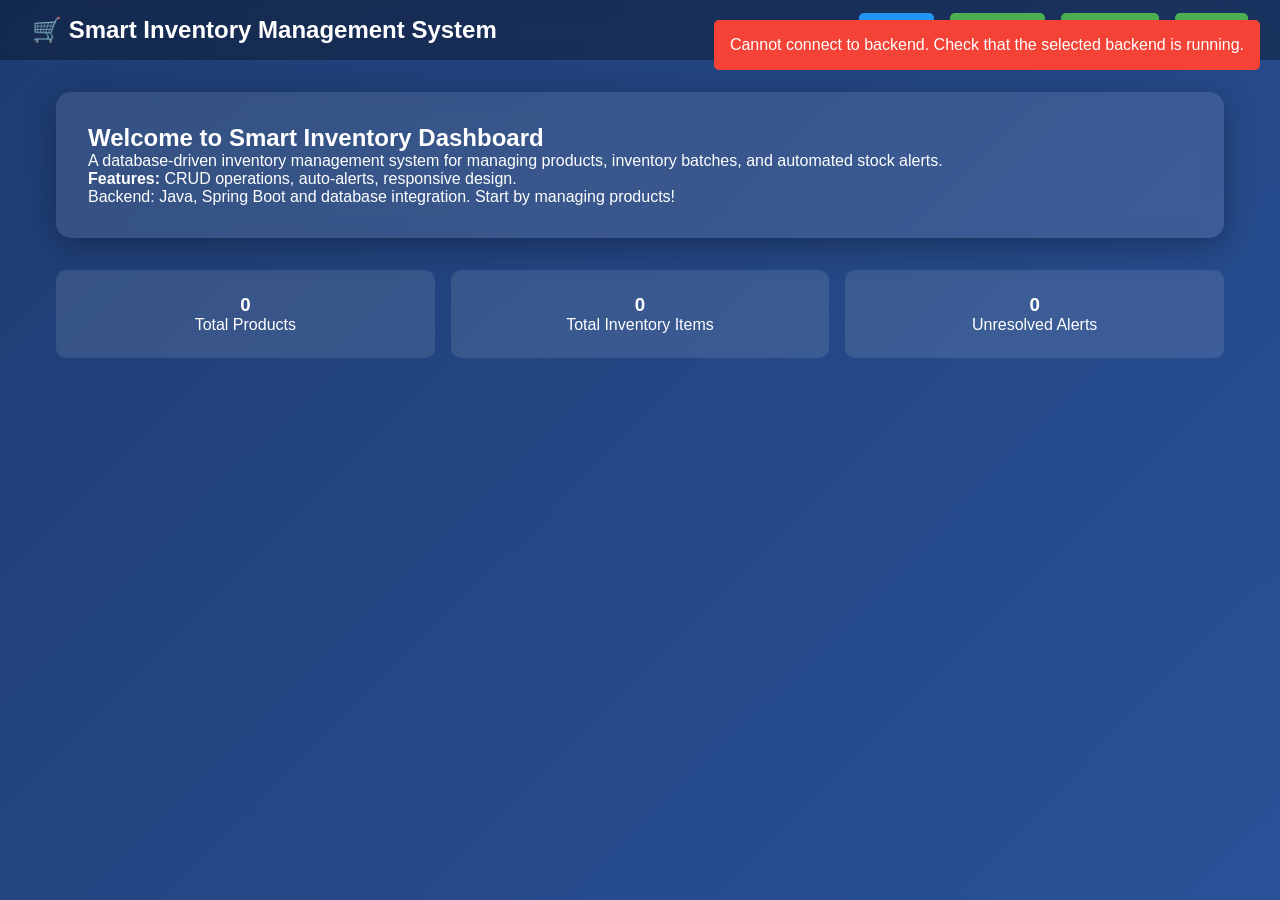
<file: frontend/index.html>
<!DOCTYPE html>
<html lang="en">
<head>
    <meta charset="UTF-8">
    <meta name="viewport" content="width=device-width, initial-scale=1.0">
    <title>Smart Inventory - Home</title>
    <link rel="stylesheet" href="style.css">
</head>
<body>
    <header>
        <nav class="navbar">
            <h1>🛒 Smart Inventory Management System</h1>
            <ul>
                <li><a href="index.html" class="active">Home</a></li>
                <li><a href="products.html">Products</a></li>
                <li><a href="inventory.html">Inventory</a></li>
                <li><a href="alerts.html">Alerts</a></li>
            </ul>
        </nav>
    </header>

    <div class="container">
        <div class="card">
            <h2>Welcome to Smart Inventory Dashboard</h2>

            <p>
                A database-driven inventory management system for managing
                products, inventory batches, and automated stock alerts.
            </p>

            <p>
                <strong>Features:</strong>
                CRUD operations, auto-alerts, responsive design.
            </p>

            <p>
                Backend: Java, Spring Boot and database integration.
                Start by managing products!
            </p>
        </div>

        <div class="stats">
            <div class="stat-card">
                <h3 id="productCount">0</h3>
                <p>Total Products</p>
            </div>

            <div class="stat-card">
                <h3 id="inventoryCount">0</h3>
                <p>Total Inventory Items</p>
            </div>

            <div class="stat-card">
                <h3 id="alertCount">0</h3>
                <p>Unresolved Alerts</p>
            </div>
        </div>
    </div>

    <!-- Load JavaScript dependencies in order -->
    <script src="api.js"></script>
    <script src="main.js"></script>

    <!-- Home Page Initialization -->
    <script>
        highlightNav('index');
        requestNotificationPermission();
    </script>

</body>
</html>
</file>
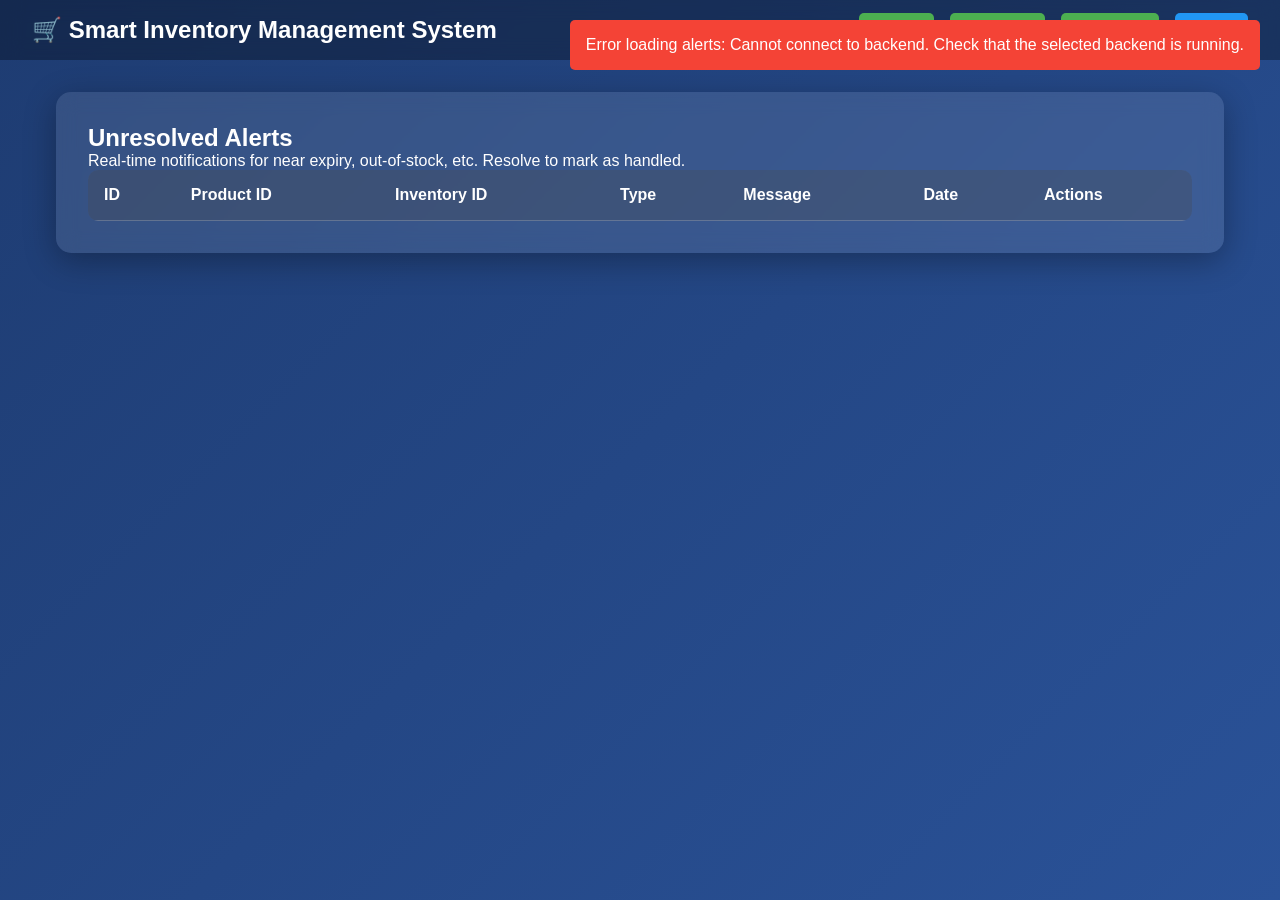
<file: frontend/alerts.html>
<!DOCTYPE html>
<html lang="en">
<head>
    <meta charset="UTF-8">
    <meta name="viewport" content="width=device-width, initial-scale=1.0">
    <title>Alerts - Smart Inventory</title>
    <link rel="stylesheet" href="style.css">
</head>
<body>
    <header>
        <nav class="navbar">
            <h1>🛒 Smart Inventory Management System</h1>
            <ul>
                <li><a href="index.html">Home</a></li>
                <li><a href="products.html">Products</a></li>
                <li><a href="inventory.html">Inventory</a></li>
                <li><a href="alerts.html" class="active">Alerts</a></li>
            </ul>
        </nav>
    </header>

    <div class="container">
        <div class="card">
            <h2>Unresolved Alerts</h2>

            <p>
                Real-time notifications for near expiry, out-of-stock, etc.
                Resolve to mark as handled.
            </p>

            <table id="alertsTable">
                <thead>
                    <tr>
                        <th>ID</th>
                        <th>Product ID</th>
                        <th>Inventory ID</th>
                        <th>Type</th>
                        <th>Message</th>
                        <th>Date</th>
                        <th>Actions</th>
                    </tr>
                </thead>
                <tbody></tbody>
            </table>

            <p id="noAlerts" style="text-align: center; display: none;">
                No unresolved alerts. Good job! 🟢
            </p>
        </div>
    </div>

    <!-- Load dependencies in the correct order -->
    <script src="api.js"></script>
    <script src="main.js"></script>
    <script src="alerts.js"></script>

    <!-- Initialize Alerts Page -->
    <script>
        highlightNav('alerts');
        requestNotificationPermission();
    </script>

</body>
</html>
</file>
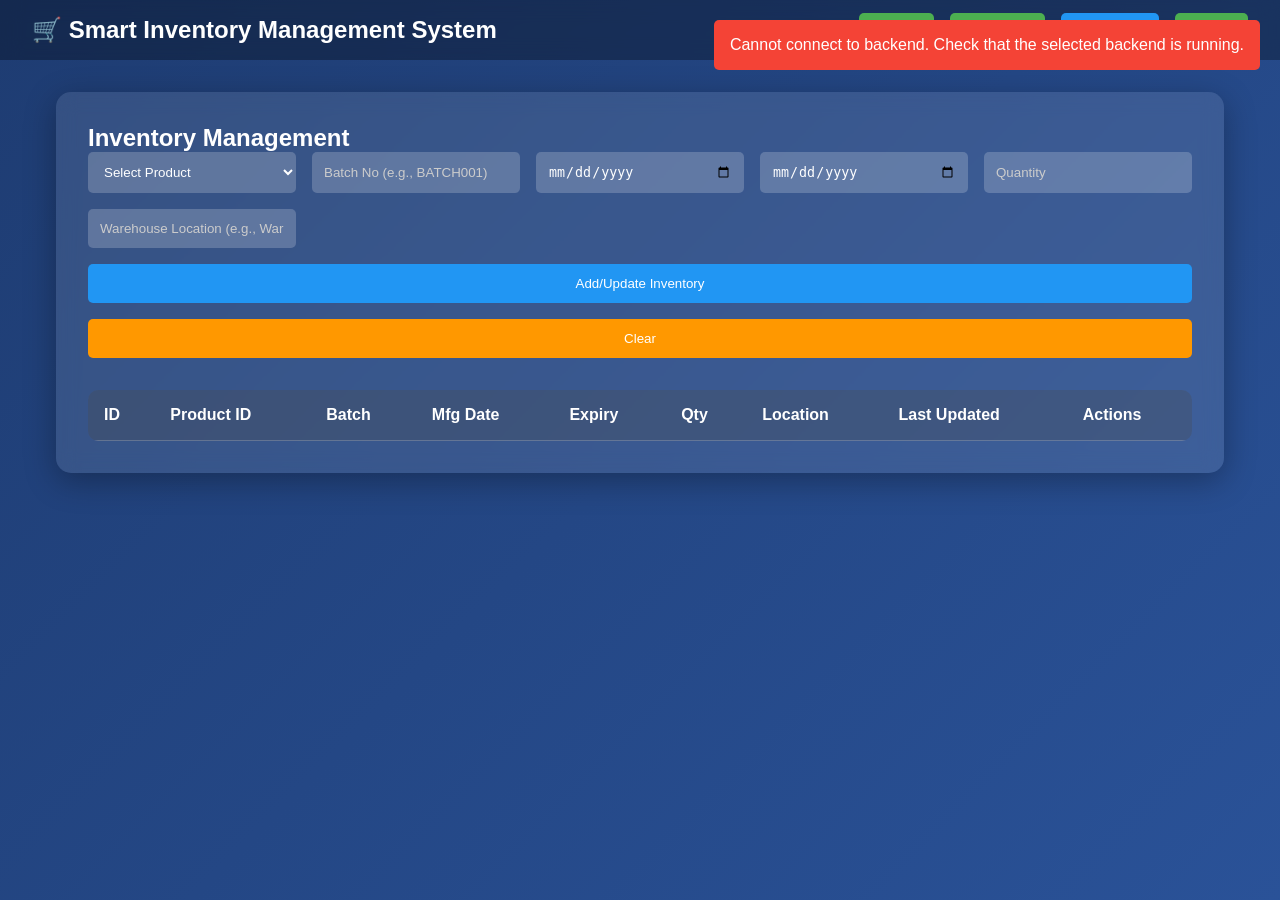
<file: frontend/inventory.html>
<!DOCTYPE html>
<html lang="en">
<head>
    <meta charset="UTF-8">
    <meta name="viewport" content="width=device-width, initial-scale=1.0">
    <title>Inventory - Smart Inventory</title>
    <link rel="stylesheet" href="style.css">
</head>
<body>
    <header>
        <nav class="navbar">
            <h1>🛒 Smart Inventory Management System</h1>
            <ul>
                <li><a href="index.html">Home</a></li>
                <li><a href="products.html">Products</a></li>
                <li><a href="inventory.html" class="active">Inventory</a></li>
                <li><a href="alerts.html">Alerts</a></li>
            </ul>
        </nav>
    </header>

    <div class="container">
        <div class="card">
            <h2>Inventory Management</h2>

            <form id="inventoryForm" class="form">
                <input type="hidden" id="inventoryId" value="">

                <select id="productIdSelect" required>
                    <option value="">Select Product</option>
                </select>

                <input type="text" id="batchNo"
                       placeholder="Batch No (e.g., BATCH001)" required>

                <input type="date" id="manufactureDate" required>
                <input type="date" id="expiryDate" required>

                <input type="number" id="quantity"
                       placeholder="Quantity" min="0" required>

                <input type="text" id="warehouseLocation"
                       placeholder="Warehouse Location (e.g., Warehouse A)"
                       required>

                <button type="submit">Add/Update Inventory</button>
                <button type="button" onclick="clearForm()">Clear</button>
            </form>

            <table id="inventoryTable">
                <thead>
                    <tr>
                        <th>ID</th>
                        <th>Product ID</th>
                        <th>Batch</th>
                        <th>Mfg Date</th>
                        <th>Expiry</th>
                        <th>Qty</th>
                        <th>Location</th>
                        <th>Last Updated</th>
                        <th>Actions</th>
                    </tr>
                </thead>
                <tbody></tbody>
            </table>
        </div>
    </div>

    <!-- Load JavaScript files first -->
    <script src="api.js"></script>
    <script src="main.js"></script>
    <script src="inventory.js"></script>

    <!-- Initialize Inventory Page -->
    <script>
        highlightNav('inventory');
        loadProductsForSelect();
        loadInventory();
        requestNotificationPermission();
    </script>

</body>
</html>
</file>
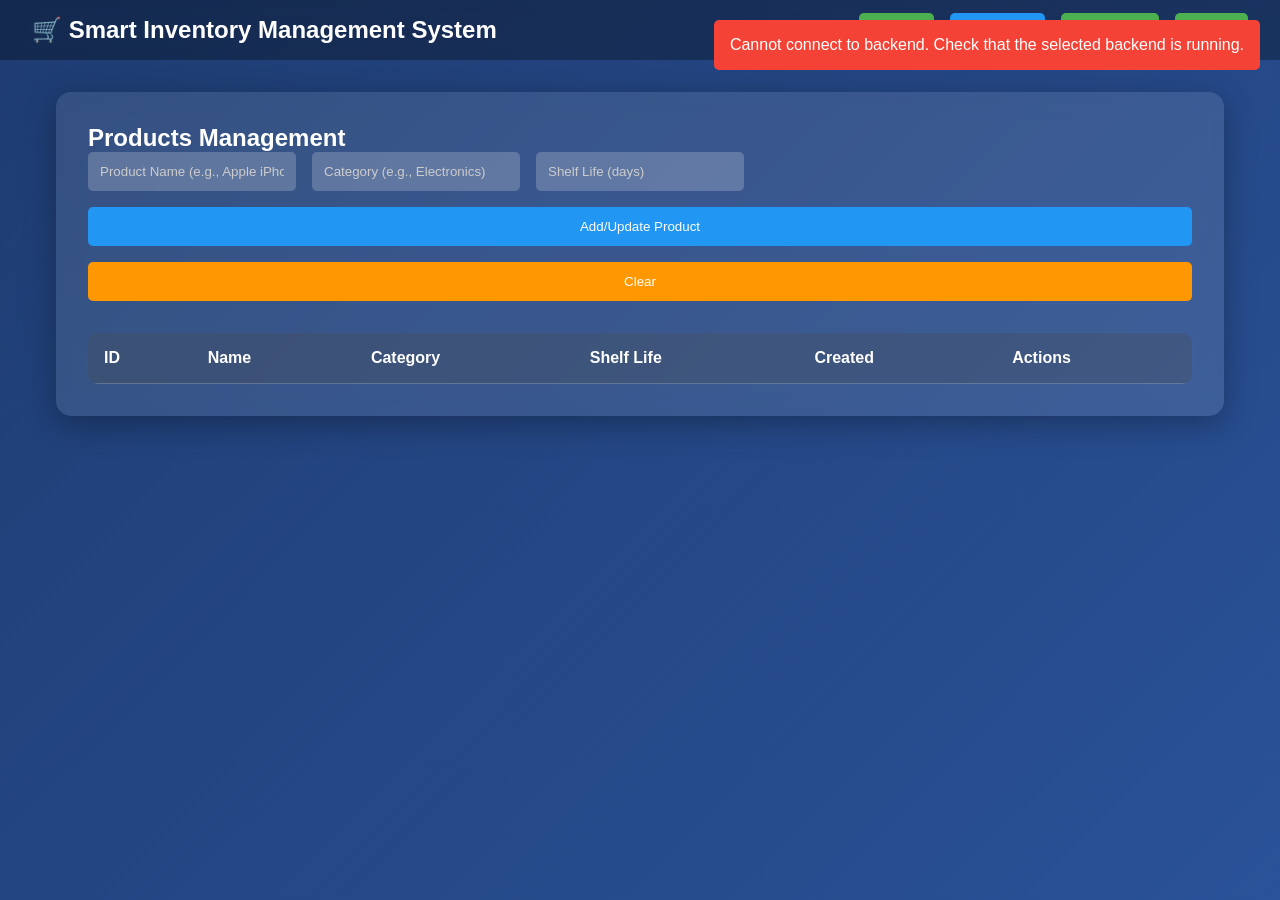
<file: frontend/products.html>
<!DOCTYPE html>
<html lang="en">
<head>
    <meta charset="UTF-8">
    <meta name="viewport" content="width=device-width, initial-scale=1.0">
    <title>Products - Smart Inventory</title>
    <link rel="stylesheet" href="style.css">
</head>
<body>
    <header>
        <nav class="navbar">
            <h1>🛒 Smart Inventory Management System</h1>
            <ul>
                <li><a href="index.html">Home</a></li>
                <li><a href="products.html" class="active">Products</a></li>
                <li><a href="inventory.html">Inventory</a></li>
                <li><a href="alerts.html">Alerts</a></li>
            </ul>
        </nav>
    </header>

    <div class="container">
        <div class="card">
            <h2>Products Management</h2>
            <form id="productForm" class="form">
                <input type="hidden" id="productId" value="">
                <input type="text" id="productName" placeholder="Product Name (e.g., Apple iPhone 14)" required>
                <input type="text" id="category" placeholder="Category (e.g., Electronics)" required>
                <input type="number" id="shelfLifeDays" placeholder="Shelf Life (days)" min="0" required>
                <button type="submit">Add/Update Product</button>
                <button type="button" onclick="clearForm()">Clear</button>
            </form>
            <table id="productsTable">
                <thead>
                    <tr><th>ID</th><th>Name</th><th>Category</th><th>Shelf Life</th><th>Created</th><th>Actions</th></tr>
                </thead>
                <tbody></tbody>
            </table>
        </div>
    </div>

    <script src="api.js"></script>
    <script src="main.js"></script>
    <script src="products.js"></script>
</body>
</html>
</file>
<file: frontend/style.css>
/* Base Reset and Theme */
* { margin: 0; padding: 0; box-sizing: border-box; }
body { 
    font-family: 'Segoe UI', Tahoma, Geneva, Verdana, sans-serif; 
    background: linear-gradient(135deg, #1e3c72, #2a5298); 
    color: #fff; 
    min-height: 100vh; 
}
header { background: rgba(0,0,0,0.3); backdrop-filter: blur(10px); }

/* Shared Navbar */
.navbar { 
    display: flex; justify-content: space-between; align-items: center; 
    padding: 1rem 2rem; 
}
.navbar h1 { font-size: 1.5rem; }
.navbar ul { display: flex; list-style: none; gap: 1rem; }
.navbar a { 
    color: white; text-decoration: none; padding: 0.5rem 1rem; 
    border-radius: 5px; background: #4CAF50; transition: background 0.3s; 
}
.navbar a:hover { background: #45a049; transform: scale(1.05); }
.navbar a.active { background: #2196F3; }

/* Sections and Cards */
.container { max-width: 1200px; margin: 2rem auto; padding: 0 1rem; animation: fadeIn 0.5s; }
.card { 
    background: rgba(255,255,255,0.1); backdrop-filter: blur(10px); 
    border-radius: 15px; padding: 2rem; box-shadow: 0 8px 32px rgba(0,0,0,0.3); 
}
@keyframes fadeIn { from { opacity: 0; transform: translateY(20px); } to { opacity: 1; transform: translateY(0); } }

/* Forms */
.form { 
    display: grid; grid-template-columns: repeat(auto-fit, minmax(200px, 1fr)); 
    gap: 1rem; margin-bottom: 2rem; 
}
.form input, .form select { 
    padding: 0.75rem; border: none; border-radius: 5px; 
    background: rgba(255,255,255,0.2); color: #fff; 
}
.form input::placeholder { color: #ccc; }
.form button { 
    background: #2196F3; color: white; border: none; padding: 0.75rem; 
    border-radius: 5px; cursor: pointer; transition: background 0.3s; 
    grid-column: 1 / -1; 
}
.form button:hover { background: #1976D2; transform: scale(1.02); }
.form button[type="button"] { background: #FF9800; }
.form button[type="button"]:hover { background: #F57C00; }

/* Tables */
table { width: 100%; border-collapse: collapse; background: rgba(255,255,255,0.1); border-radius: 10px; overflow: hidden; }
th, td { padding: 1rem; text-align: left; border-bottom: 1px solid rgba(255,255,255,0.2); }
th { background: rgba(0,0,0,0.2); font-weight: bold; }
tr:hover { background: rgba(255,255,255,0.05); transform: scale(1.01); transition: 0.2s; }
button.edit { background: #FF9800; margin-right: 0.5rem; padding: 0.5rem; border: none; border-radius: 3px; color: white; cursor: pointer; }
button.delete { background: #f44336; padding: 0.5rem; border: none; border-radius: 3px; color: white; cursor: pointer; }
button.resolve { background: #4CAF50; padding: 0.5rem; border: none; border-radius: 3px; color: white; cursor: pointer; }

/* Home Stats */
.stats { display: grid; grid-template-columns: repeat(auto-fit, minmax(200px, 1fr)); gap: 1rem; margin: 2rem 0; }
.stat-card { background: rgba(255,255,255,0.1); padding: 1.5rem; border-radius: 10px; text-align: center; }

/* Toast and Notifications */
.toast { 
    position: fixed; top: 20px; right: 20px; padding: 1rem; background: #4CAF50; 
    color: white; border-radius: 5px; display: none; z-index: 1000; 
    animation: slideIn 0.3s; 
}
.toast.error { background: #f44336; }
@keyframes slideIn { from { transform: translateX(100%); } to { transform: translateX(0); } }

/* Responsive */
@media (max-width: 768px) { 
    .navbar { flex-direction: column; gap: 1rem; } 
    .form { grid-template-columns: 1fr; } 
    table { font-size: 0.9rem; } 
    th, td { padding: 0.5rem; } 
}
</file>
